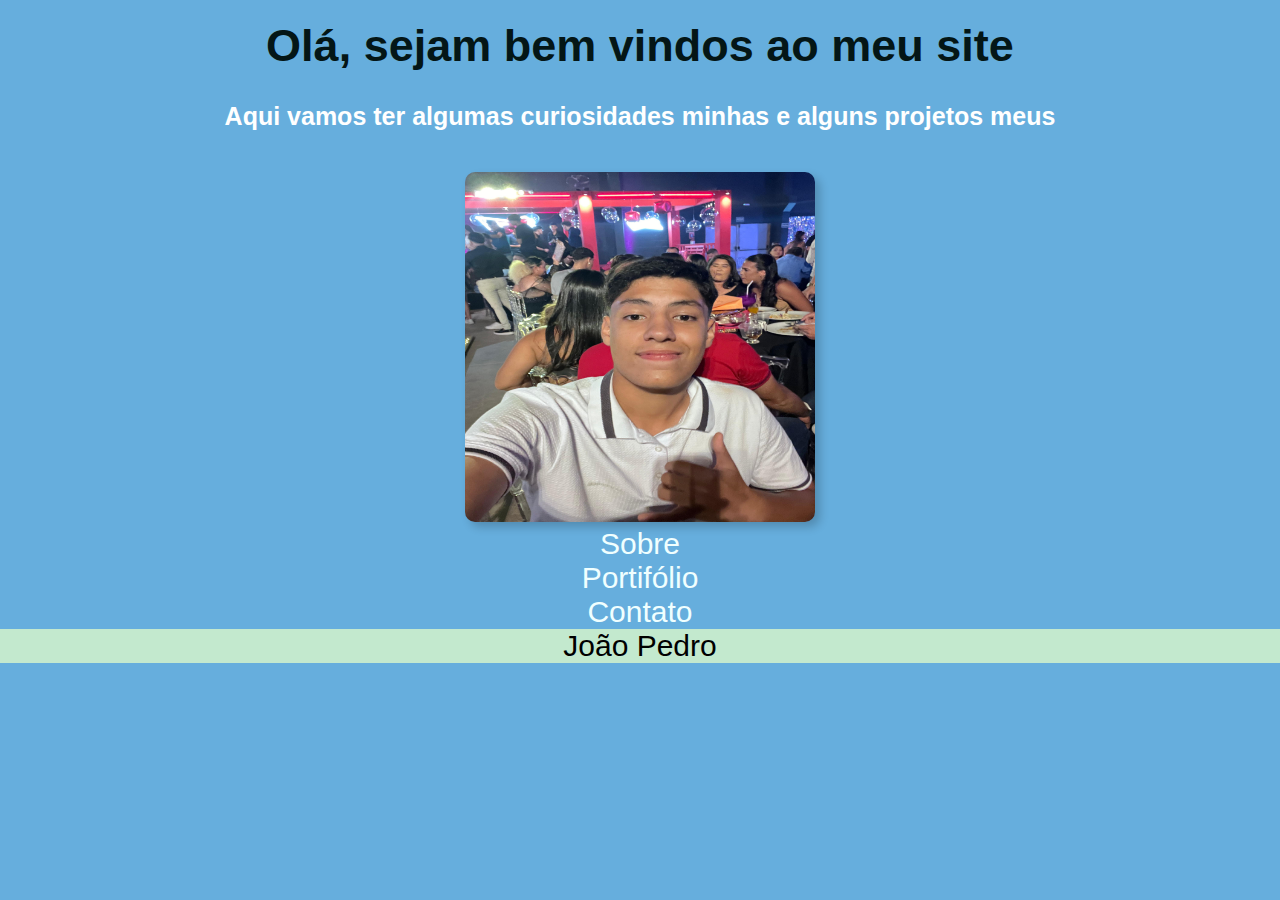
<file: index.html>
<!DOCTYPE html>
<html lang="pt-br">

<head>
    <meta charset="UTF-8">
    <meta name="viewport" content="width=device-width, initial-scale=1.0">
    <title>Meus Dados</title>
    <link rel="stylesheet" href="css/estilo.css">

</head>

<body>
    <h1> Olá, sejam bem vindos ao meu site</h1>
    <h2> Aqui vamos ter algumas curiosidades minhas e alguns projetos meus</h2>
    <img width="350" height="350" src="img/jp.jpeg"><br>
    <div>
        <nav>
        <a href="sobre.html">Sobre</a><br>
        <a href="meusprojetos.html">Portifólio</a><br>
        <a href="contato.html">Contato</a><br>
      
        </nav>
<footer>João Pedro</footer>
    </div>
   
</body>


</html>
</file>
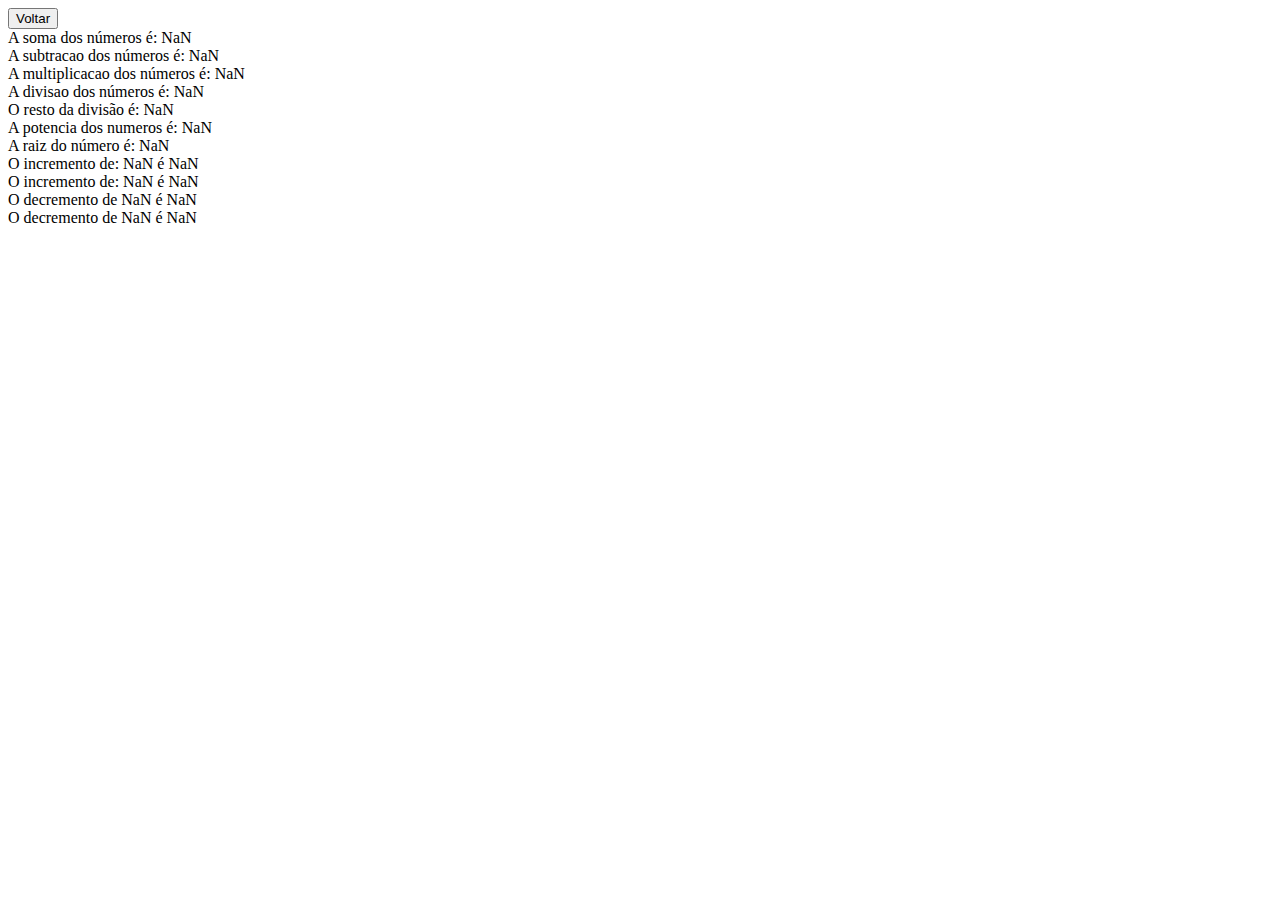
<file: calcu.html>
<!DOCTYPE html>
<html lang="pt-br">
<head>
    <meta charset="UTF-8">
    <meta name="viewport" content="width=device-width, initial-scale=1.0">
    <title>Document</title>

    <title>Calculadora</title>
</head>
<body>
    <button onclick="history.back()">Voltar</button>
    <script src="js/scriptcalculadora.js"></script>
</body>
</html>
</file>
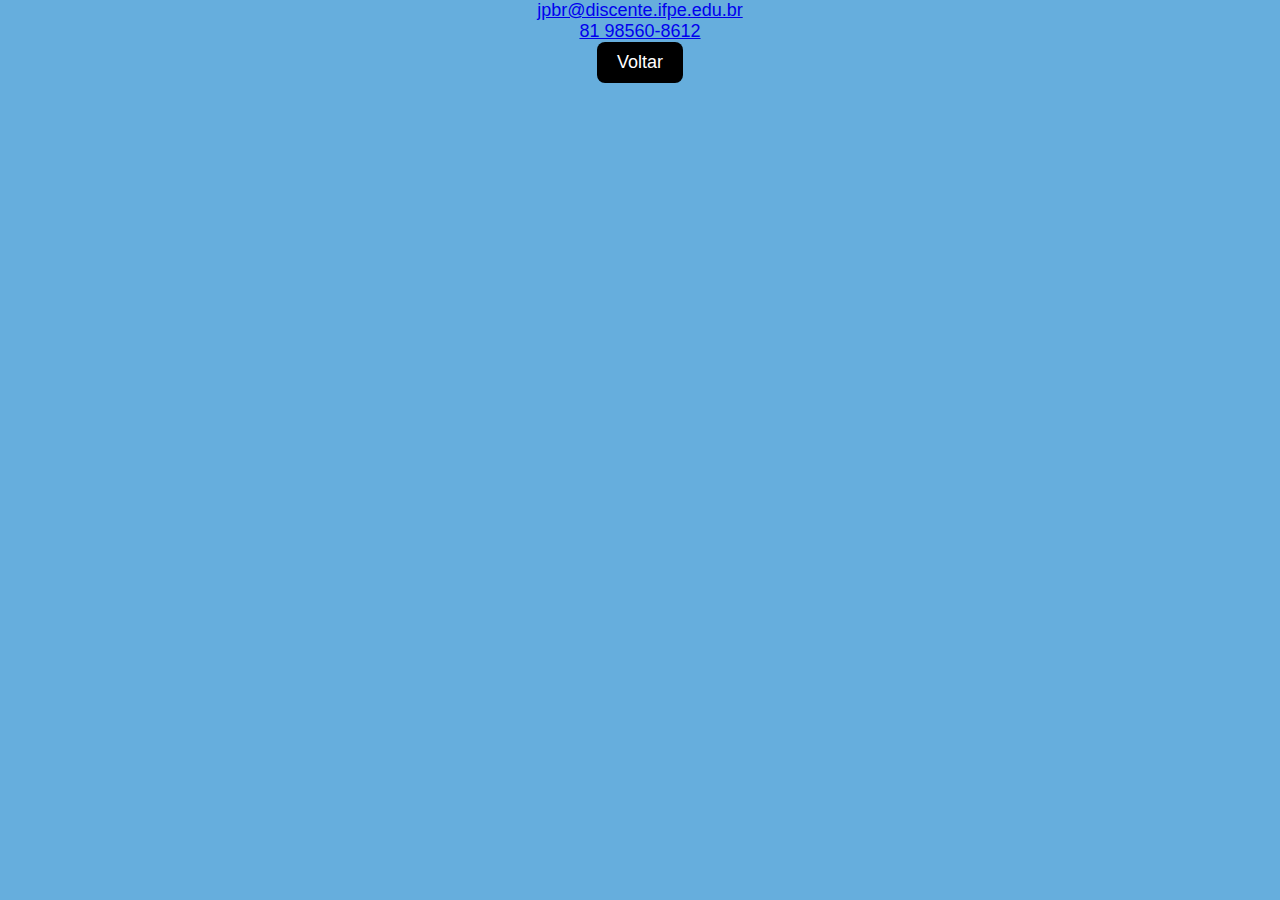
<file: contato.html>
<!DOCTYPE html>
<html lang="pt-br">
<head>
    <meta charset="UTF-8">
    <meta name="viewport" content="width=device-width, initial-scale=1.0">
    <title>Contato do dono do site</title>
    <link rel="stylesheet" href="css/estilo.css">
</head>
<body>
    <a href="jpbr@discente.ifpe.edu.br">jpbr@discente.ifpe.edu.br</a><br>
    <a href="81 98560-8612">81 98560-8612</a><br>
    <button onclick="history.back()">Voltar</button>
</body>
</html>
</file>
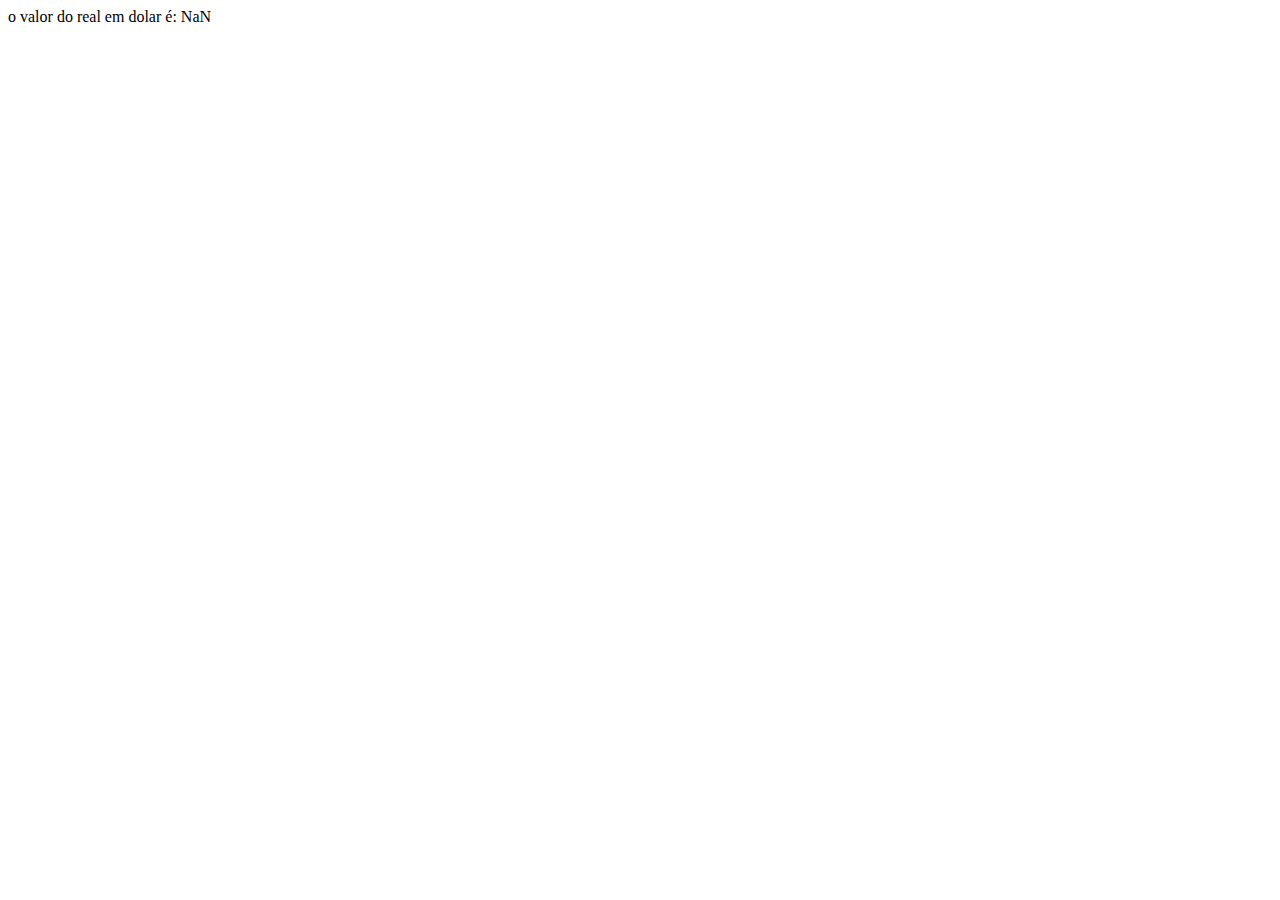
<file: dolar.html>
<!DOCTYPE html>
<html lang="pt-br">
<head>
    <meta charset="UTF-8">
    <meta name="viewport" content="width=device-width, initial-scale=1.0">
   
    <title>Document</title>
</head>
<body>
    <script src="js/scriptdolar.js"></script>
</body>
</html>
</file>
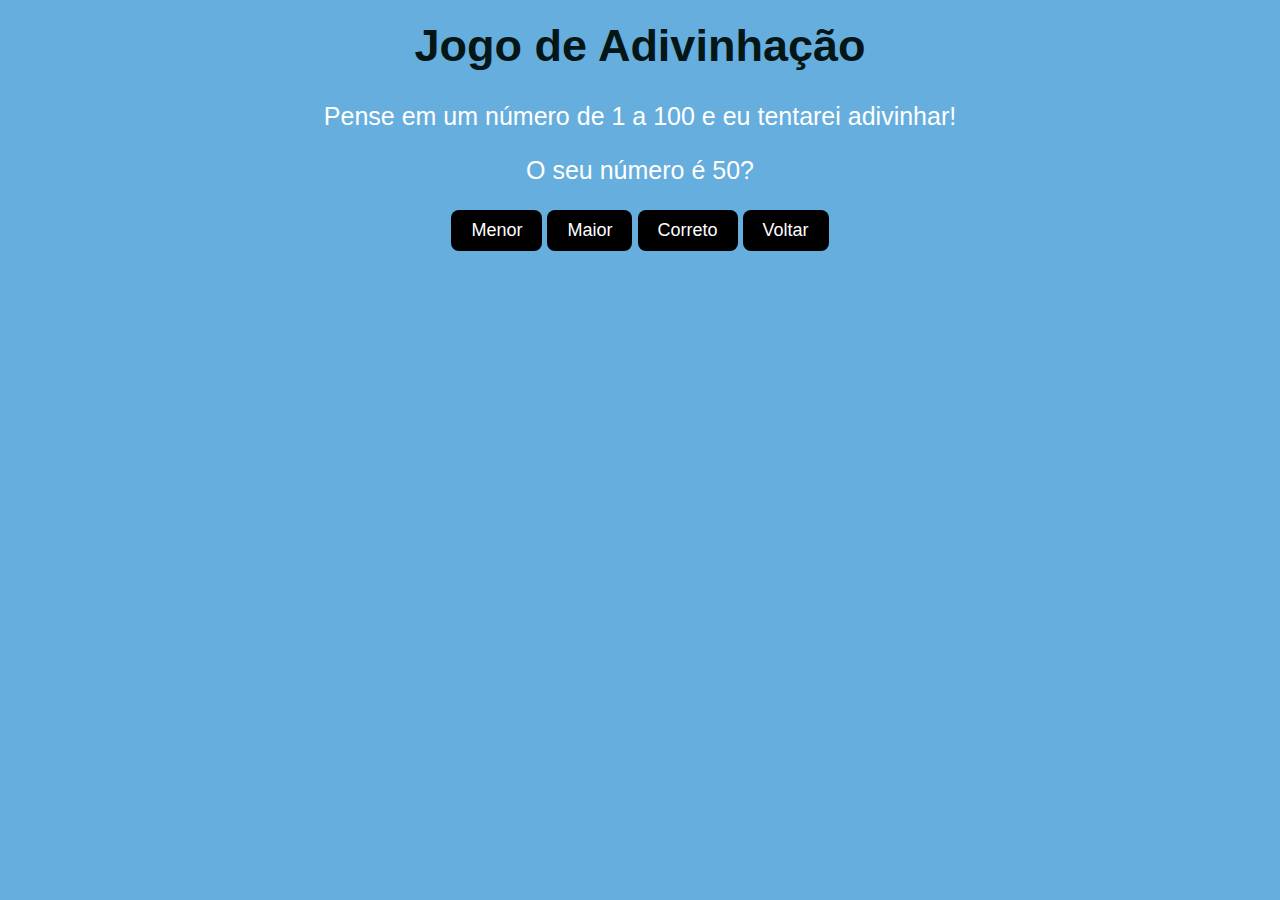
<file: jogo.html>
<!DOCTYPE html>
<html lang="pt=br">

<head>
    <meta charset="UTF-8">
    <meta name="viewport" content="width=device-width, initial-scale=1.0">
    <link rel="stylesheet" href="css/estilo.css">
   
    <title>Document</title>
</head>

<body>
    <h1>Jogo de Adivinhação</h1>
    <p>Pense em um número de 1 a 100 e eu tentarei adivinhar!</p>
    <p id="guess-text">Estou pensando...</p>

    <button onclick="checkAnswer('menor')">Menor</button>
    <button onclick="checkAnswer('maior')">Maior</button>
    <button onclick="checkAnswer('correto')">Correto</button>
    <button onclick="history.back()">Voltar</button>

    <script src="js/scriptjogo.js"></script>
</body>

</html>
</file>
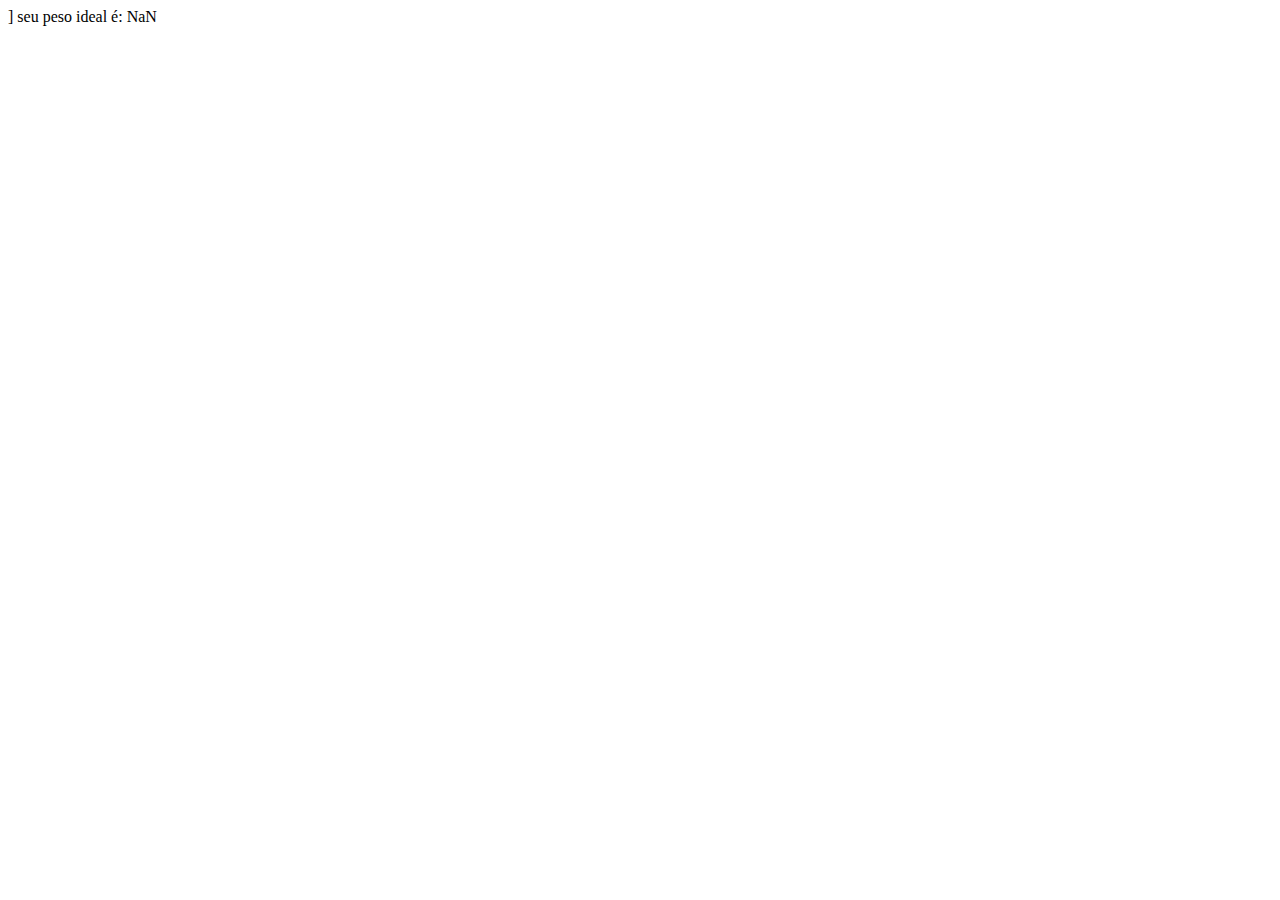
<file: peso.html>
<!DOCTYPE html>
<html lang="pt-br">
<head>
    <meta charset="UTF-8">
    <meta name="viewport" content="width=device-width, initial-scale=1.0">
    
    ]<title>Document</title>
</head>
<body>
    <script src="js/scriptpeso.js"></script>
</body>
</html>
</file>
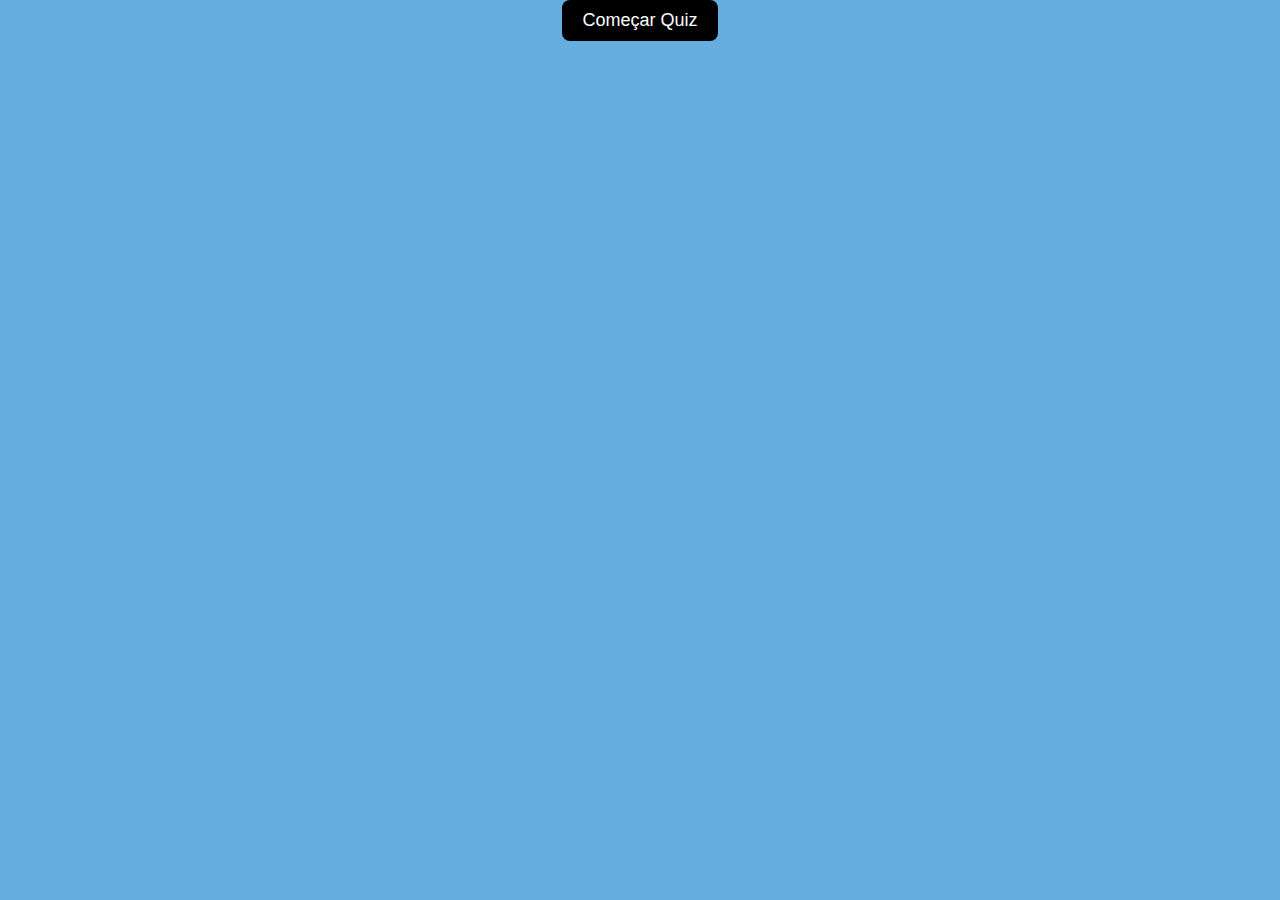
<file: quiz.html>
<!DOCTYPE html>
<html lang="pt-br">
<head>
    <meta charset="UTF-8">
    <meta name="viewport" content="width=device-width, initial-scale=1.0">
    <title>QUIZ SOBRE MIM</title>
    
    <link rel="stylesheet" href="css/estilo.css">
</head>
<body>
    
     <button onclick="iniciarQuiz()">Começar Quiz</button>
       
     <script src="js/scriptquiz.js"></script>
</body>
</html>
</file>
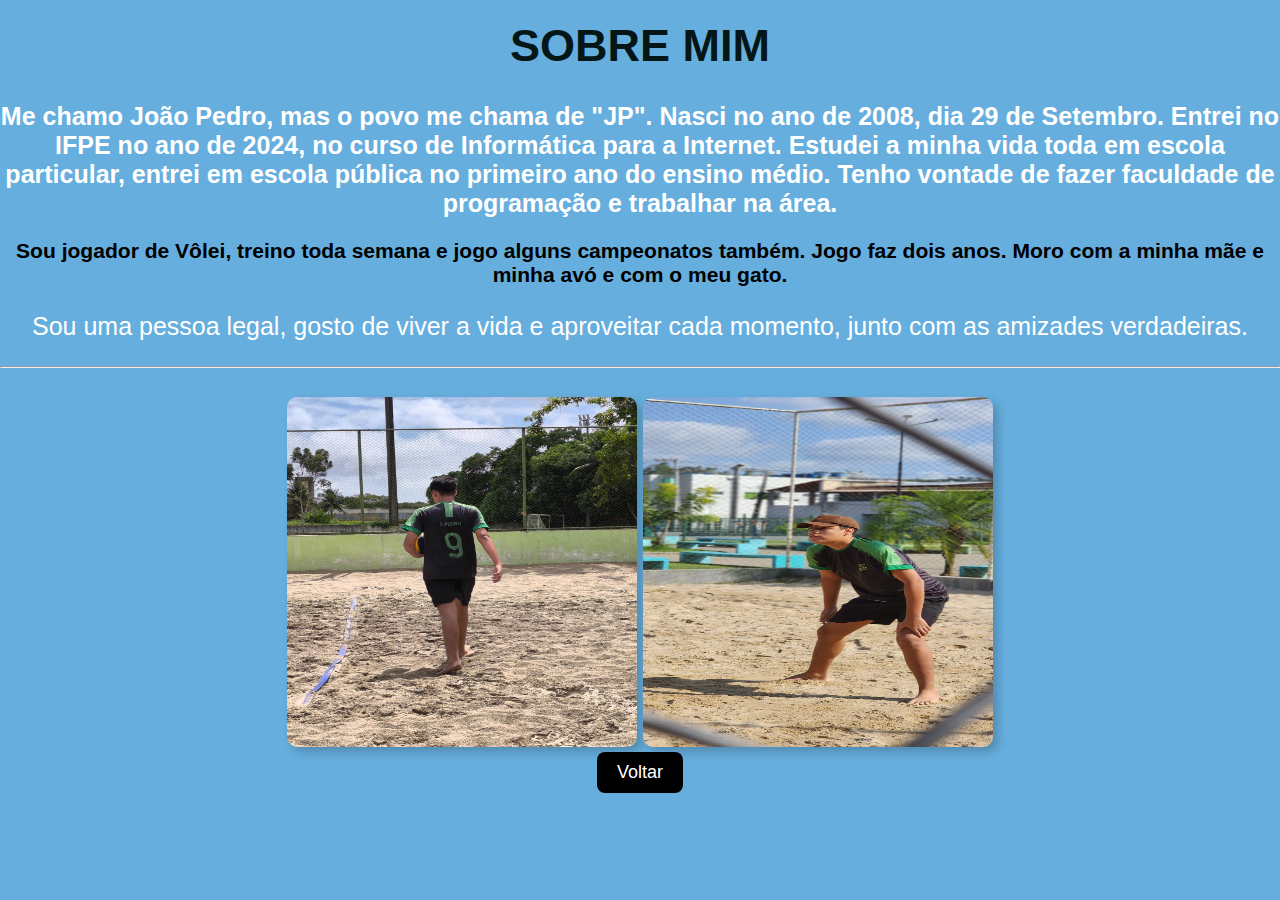
<file: sobre.html>
<!DOCTYPE html>
<html lang="pt-br">
<head>
    <meta charset="UTF-8">
    <meta name="viewport" content="width=device-width, initial-scale=1.0">
    <title>Document</title>
    <link rel="stylesheet" href="css/estilo.css">

</head>
<body>
    <h1> SOBRE MIM</h1>
    <H2>Me chamo João Pedro, mas o povo me chama de "JP". Nasci no ano de 2008, dia 29 de Setembro. Entrei no IFPE no ano de 2024, no curso de Informática para a Internet. Estudei a minha vida toda em escola particular, entrei em escola pública no primeiro ano do ensino médio. Tenho vontade de fazer faculdade de programação e trabalhar na área. </H2>
    <h3> Sou jogador de Vôlei, treino toda semana e jogo alguns campeonatos também. Jogo faz dois anos. Moro com a minha mãe e minha avó e com o meu gato. </h3>
    <p> Sou uma pessoa legal, gosto de viver a vida e aproveitar cada momento, junto com as amizades verdadeiras.  </p>
    <hr />
    <img width="350" height="350" src="img/volei.jpeg">
    <img width="350" height="350" src="img/volei2.jpeg"><br>
    <button onclick="history.back()">Voltar</button><br>
</body>
</html>
</file>
<file: css/estilo.css>
body {
    text-align: center; 
    background-color: rgb(102, 174, 221);    
    font-size: 18px;
    font-family: Arial, sans-serif;
    margin: 0;
    padding: 0;
}

/* Cabeçalhos */
h1 {
    color: rgb(4, 22, 22);
    text-align: center;
    font-size: 45px;
    margin-top: 20px;
}

h2 {
    text-align: center;
    font-size: 25px;
    color: #fff;
}
p   {
    color: #fff;
    font-size: 25px;
}
/* Imagem */
img {
    border-radius: 10px;
    margin-top: 20px;
    box-shadow: 5px 5px 10px rgba(0, 0, 0, 0.2);
}

div {
    font-size: 30px;
    
}
button {
    background-color: #000000;
    color: white;
    border:70cm;
    padding: 10px 20px;
    font-size: 18px;
    border-radius: 8px;
    cursor: pointer;
    transition: 0.3s;
}
nav a {
    color: azure;
    text-decoration: none;
    padding: 10px;
}
nav a:hover     {
    color:rgb(42, 212, 212);
    background-color: rgb(3, 10, 10);
}
borda {
    border: 2px solid red; /* 2px de grosor, color rojo */
    padding: 20px; /* Espacio dentro del div */
}
footer     {
    color: black;
    background-color: #c3e9ce;
}
</file>
